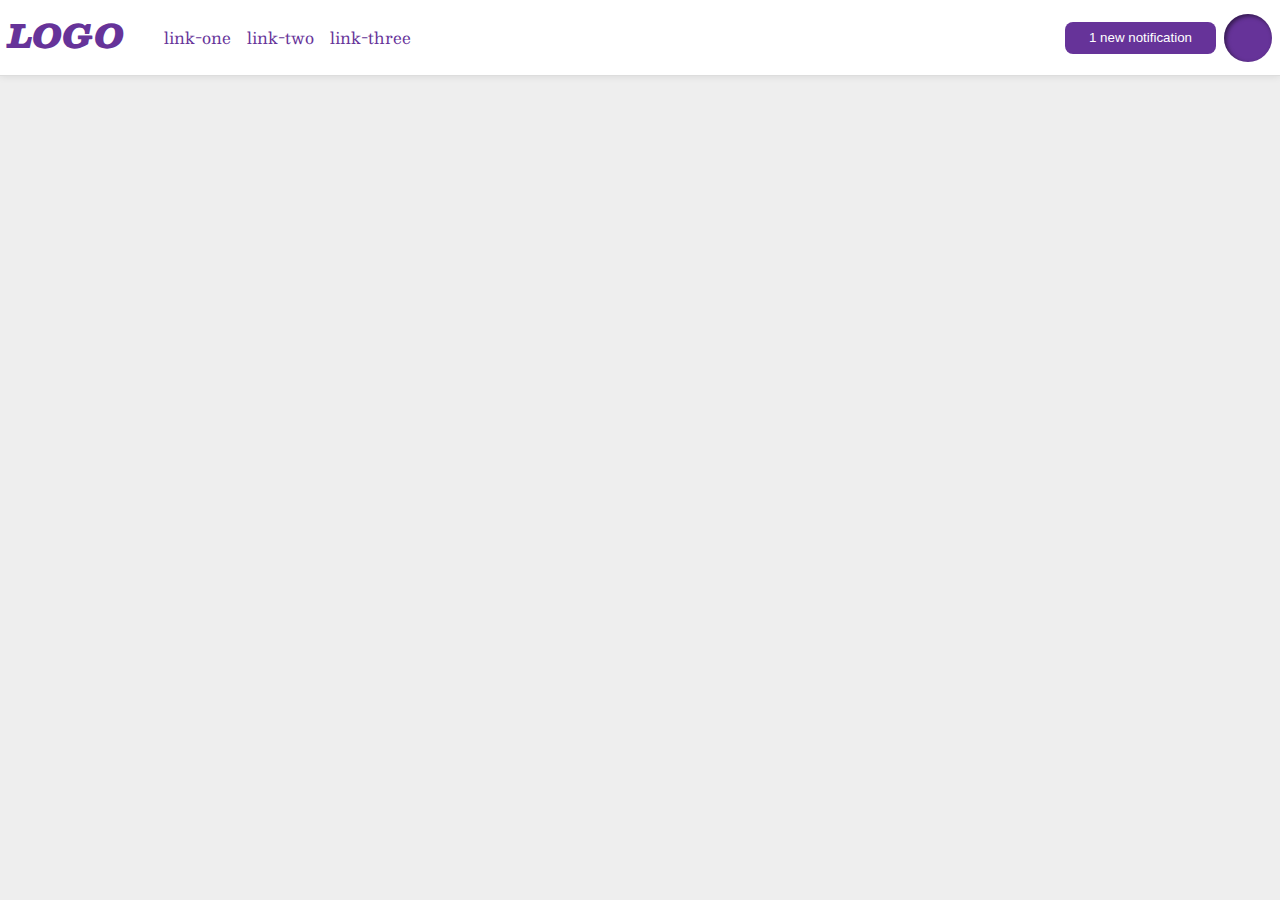
<file: foundations/flex/03-flex-header-2/index.html>
<!DOCTYPE html>
<html lang="en">
	<head>
		<meta charset="UTF-8" />
		<meta http-equiv="X-UA-Compatible" content="IE=edge" />
		<meta name="viewport" content="width=device-width, initial-scale=1.0" />
		<title>Flex Header 2</title>
		<link rel="stylesheet" href="style.css" />
	</head>
	<body>
		<div class="header">
			<div class="left-links">
				<div class="logo">LOGO</div>
				<ul class="links">
					<li><a href="https://google.com">link-one</a></li>
					<li><a href="https://google.com">link-two</a></li>
					<li><a href="https://google.com">link-three</a></li>
				</ul>
			</div>
			<div class="right-links">
				<button class="notifications">1 new notification</button>
				<div class="profile-image"></div>
			</div>
		</div>
	</body>
</html>
</file>
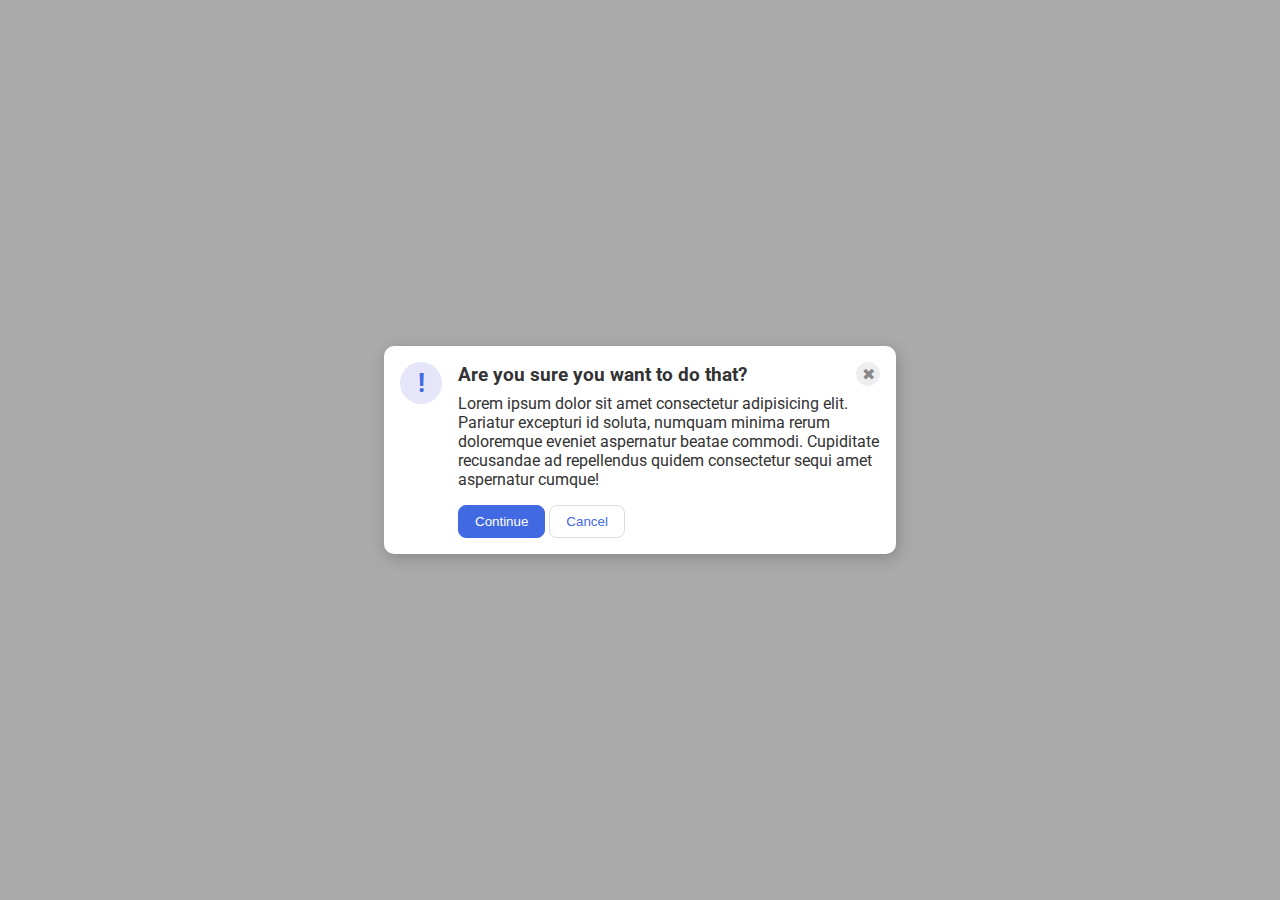
<file: foundations/flex/05-flex-modal/index.html>
<!DOCTYPE html>
<html lang="en">
	<head>
		<meta charset="UTF-8" />
		<meta http-equiv="X-UA-Compatible" content="IE=edge" />
		<meta name="viewport" content="width=device-width, initial-scale=1.0" />
		<link rel="stylesheet" href="style.css" />
		<title>Modal</title>
	</head>
	<body>
		<div class="modal">
			<div class="icon">!</div>
			<div class="container">
				<div class="header">
					Are you sure you want to do that?
					<button class="close-button">✖</button>
				</div>
				<div class="text">
					Lorem ipsum dolor sit amet consectetur adipisicing elit. Pariatur excepturi id
					soluta, numquam minima rerum doloremque eveniet aspernatur beatae commodi.
					Cupiditate recusandae ad repellendus quidem consectetur sequi amet aspernatur
					cumque!
				</div>
				<button class="continue">Continue</button>
				<button class="cancel">Cancel</button>
			</div>
		</div>
	</body>
</html>
</file>
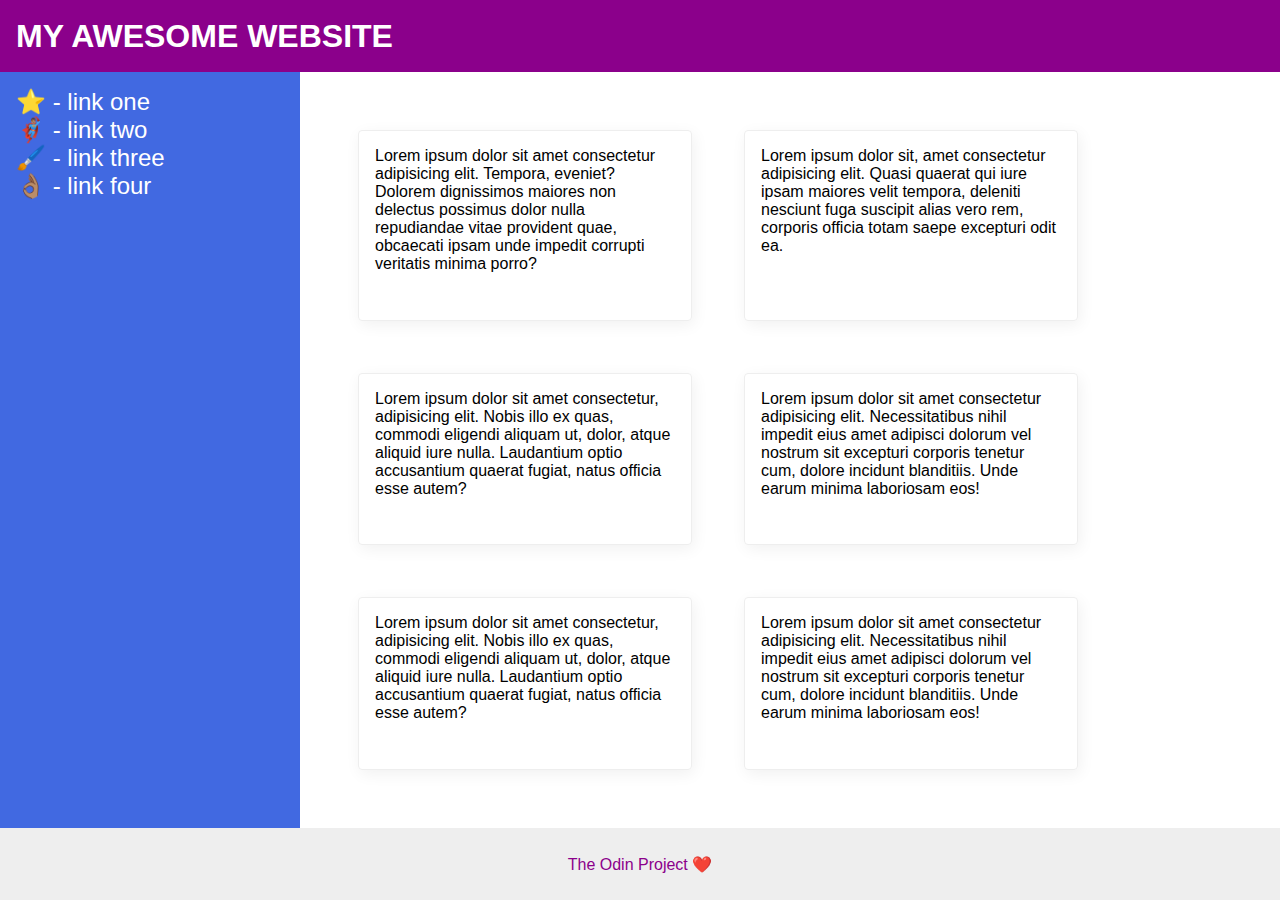
<file: foundations/flex/07-flex-layout-2/index.html>
<!DOCTYPE html>
<html lang="en">
	<head>
		<meta charset="UTF-8" />
		<meta http-equiv="X-UA-Compatible" content="IE=edge" />
		<meta name="viewport" content="width=device-width, initial-scale=1.0" />
		<title>The Holy Grail</title>
		<link rel="stylesheet" href="style.css" />
	</head>
	<body>
		<div class="header">MY AWESOME WEBSITE</div>
		<div class="content">
			<div class="sidebar">
				<ul>
					<li><a href="#">⭐ - link one</a></li>
					<li><a href="#">🦸🏽‍♂️ - link two</a></li>
					<li><a href="#">🖌️ - link three</a></li>
					<li><a href="#">👌🏽 - link four</a></li>
				</ul>
			</div>
			<div class="card-container">
				<div class="card">
					Lorem ipsum dolor sit amet consectetur adipisicing elit. Tempora, eveniet?
					Dolorem dignissimos maiores non delectus possimus dolor nulla repudiandae vitae
					provident quae, obcaecati ipsam unde impedit corrupti veritatis minima porro?
				</div>
				<div class="card">
					Lorem ipsum dolor sit, amet consectetur adipisicing elit. Quasi quaerat qui iure
					ipsam maiores velit tempora, deleniti nesciunt fuga suscipit alias vero rem,
					corporis officia totam saepe excepturi odit ea.
				</div>
				<div class="card">
					Lorem ipsum dolor sit amet consectetur, adipisicing elit. Nobis illo ex quas,
					commodi eligendi aliquam ut, dolor, atque aliquid iure nulla. Laudantium optio
					accusantium quaerat fugiat, natus officia esse autem?
				</div>
				<div class="card">
					Lorem ipsum dolor sit amet consectetur adipisicing elit. Necessitatibus nihil
					impedit eius amet adipisci dolorum vel nostrum sit excepturi corporis tenetur
					cum, dolore incidunt blanditiis. Unde earum minima laboriosam eos!
				</div>
				<div class="card">
					Lorem ipsum dolor sit amet consectetur, adipisicing elit. Nobis illo ex quas,
					commodi eligendi aliquam ut, dolor, atque aliquid iure nulla. Laudantium optio
					accusantium quaerat fugiat, natus officia esse autem?
				</div>
				<div class="card">
					Lorem ipsum dolor sit amet consectetur adipisicing elit. Necessitatibus nihil
					impedit eius amet adipisci dolorum vel nostrum sit excepturi corporis tenetur
					cum, dolore incidunt blanditiis. Unde earum minima laboriosam eos!
				</div>
			</div>
		</div>
		<div class="footer">The Odin Project ❤️</div>
	</body>
</html>
</file>
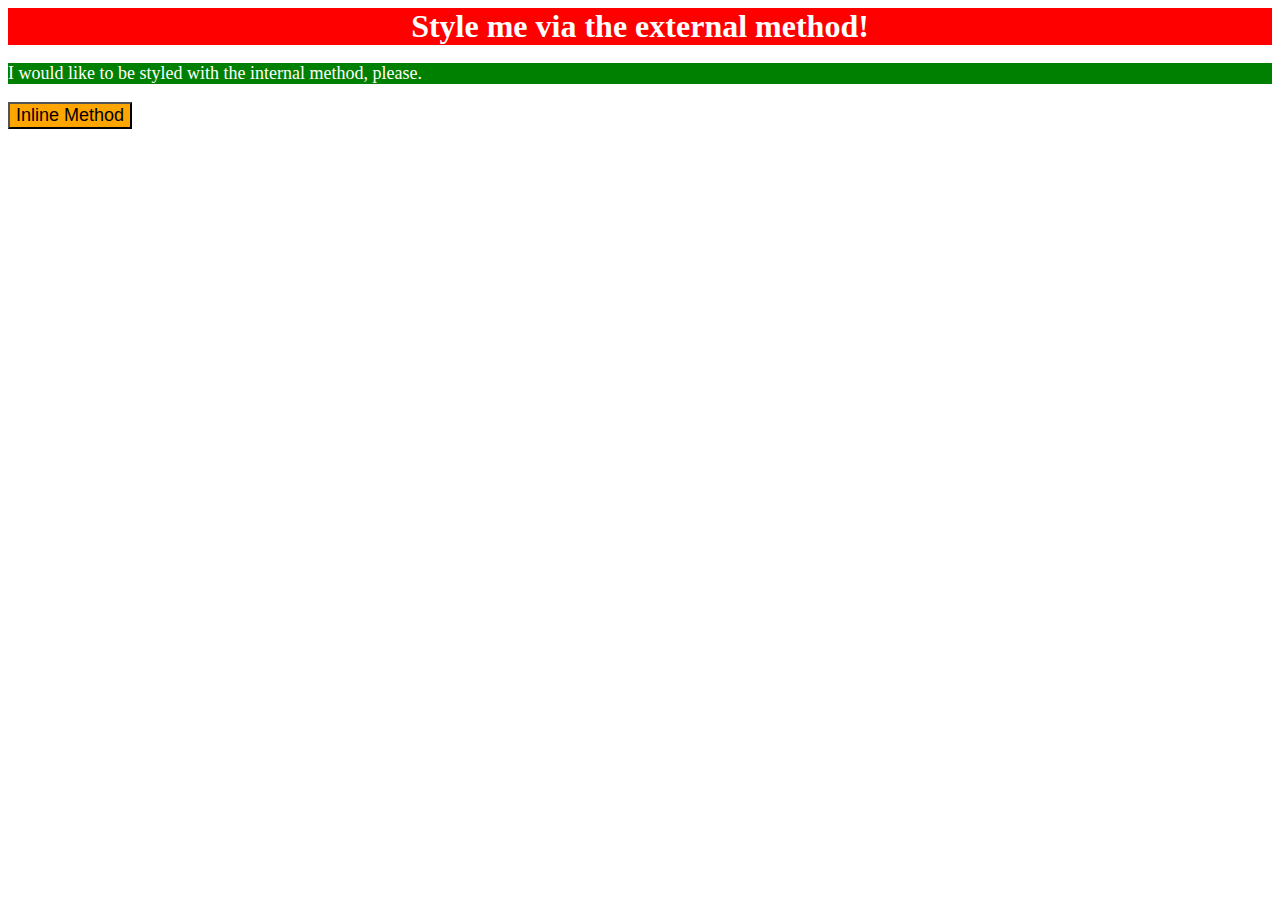
<file: foundations/intro-to-css/01-css-methods/index.html>
<!DOCTYPE html>
<html lang="en">
	<head>
		<meta charset="UTF-8" />
		<meta http-equiv="X-UA-Compatible" content="IE=edge" />
		<meta name="viewport" content="width=device-width, initial-scale=1.0" />
		<link rel="stylesheet" href="styles.css" />
		<title>Methods for Adding CSS</title>
		<style>
			p {
				color: white;
				background-color: green;
				font-size: 18px;
			}
		</style>
	</head>
	<body>
		<div>Style me via the external method!</div>
		<p>I would like to be styled with the internal method, please.</p>
		<button style="background-color: orange; font-size: 18px">Inline Method</button>
	</body>
</html>
</file>
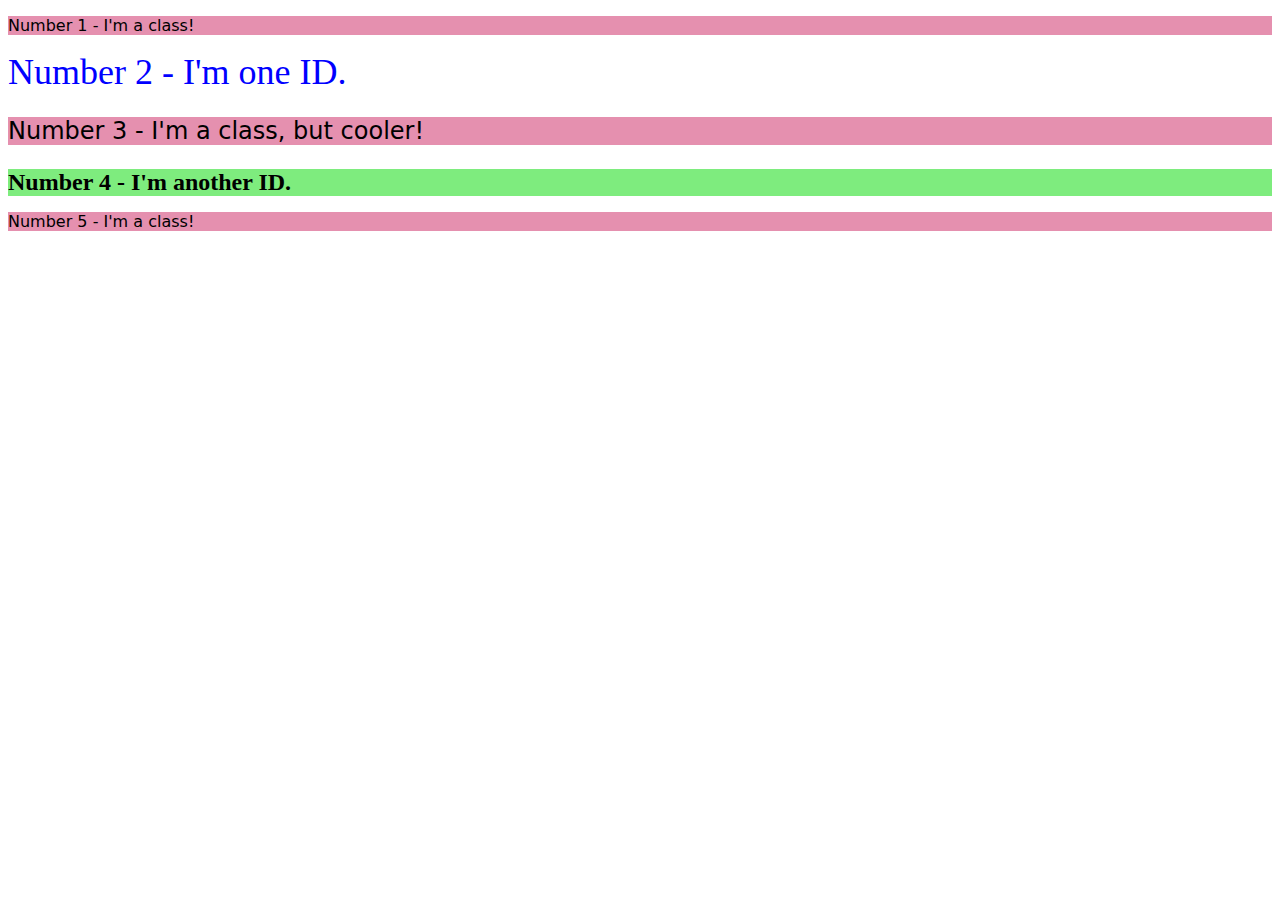
<file: foundations/intro-to-css/02-class-id-selectors/index.html>
<!DOCTYPE html>
<html lang="en">
	<head>
		<meta charset="UTF-8" />
		<meta http-equiv="X-UA-Compatible" content="IE=edge" />
		<meta name="viewport" content="width=device-width, initial-scale=1.0" />
		<title>Class and ID Selectors</title>
		<link rel="stylesheet" href="style.css" />
	</head>
	<body>
		<p class="odd">Number 1 - I'm a class!</p>
		<div id="div2">Number 2 - I'm one ID.</div>
		<p class="odd" id="p3">Number 3 - I'm a class, but cooler!</p>
		<div id="div4">Number 4 - I'm another ID.</div>
		<p class="odd">Number 5 - I'm a class!</p>
	</body>
</html>
</file>
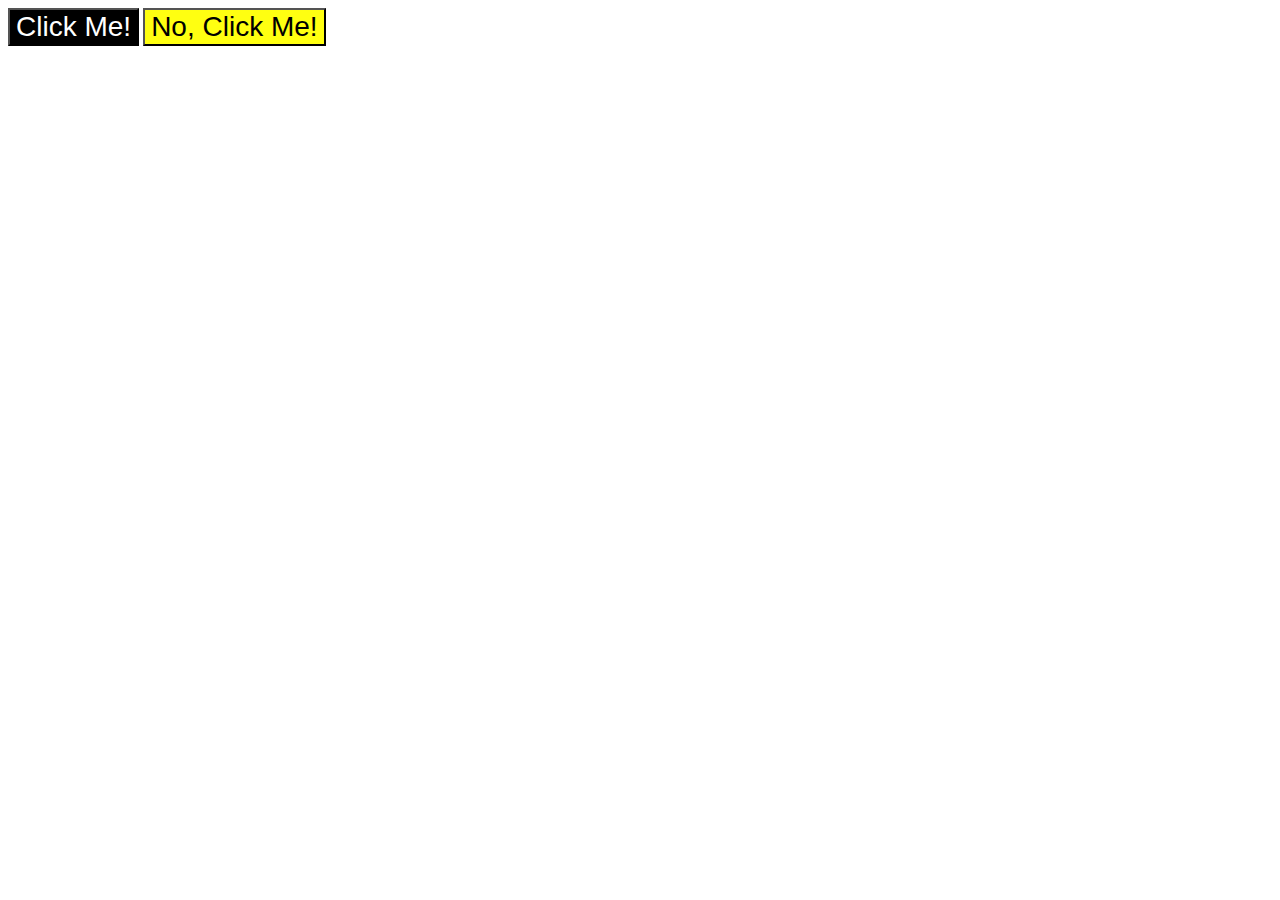
<file: foundations/intro-to-css/03-grouping-selectors/index.html>
<!DOCTYPE html>
<html lang="en">
	<head>
		<meta charset="UTF-8" />
		<meta http-equiv="X-UA-Compatible" content="IE=edge" />
		<meta name="viewport" content="width=device-width, initial-scale=1.0" />
		<title>Grouping Selectors</title>
		<link rel="stylesheet" href="style.css" />
	</head>
	<body>
		<button class="button blk-bg">Click Me!</button>
		<button class="button yel-bg">No, Click Me!</button>
	</body>
</html>
</file>
<file: foundations/flex/03-flex-header-2/style.css>
/* this is some magical font-importing.  
you'll learn about it later. */
@import url("https://fonts.googleapis.com/css2?family=Besley:ital,wght@0,400;1,900&display=swap");

body {
	margin: 0;
	background: #eee;
	font-family: Besley, serif;
}

.header {
	background: white;
	border-bottom: 1px solid #ddd;
	box-shadow: 0 0 8px rgba(0, 0, 0, 0.1);
	display: flex;
	justify-content: space-between;
	align-items: center;
	padding: 8px;
}

.left-links {
	display: flex;
}

.right-links {
	display: flex;
}

.profile-image {
	background: rebeccapurple;
	box-shadow: inset 2px 2px 4px rgba(0, 0, 0, 0.5);
	border-radius: 50%;
	width: 48px;
	height: 48px;
}

.logo {
	color: rebeccapurple;
	font-size: 32px;
	font-weight: 900;
	font-style: italic;
}

button {
	border: none;
	border-radius: 8px;
	background: rebeccapurple;
	color: white;
	padding: 8px 24px;
	margin: 8px;
}

a {
	/* this removes the line under our links */
	text-decoration: none;
	color: rebeccapurple;
}

ul {
	list-style-type: none;
	display: flex;
	gap: 16px;
}
</file>
<file: foundations/flex/05-flex-modal/style.css>
@import url("https://fonts.googleapis.com/css2?family=Roboto:wght@400;700&display=swap");

html,
body {
	height: 100%;
}

body {
	font-family: Roboto, sans-serif;
	margin: 0;
	background: #aaa;
	color: #333;
	/* I'll give you this one for free lol */
	display: flex;
	align-items: center;
	justify-content: center;
}

.header {
	display: flex;
	font-size: larger;
	font-weight: bold;
	justify-content: space-between;
	align-items: center;
	margin-bottom: 8px;
}
.modal {
	background: white;
	width: 480px;
	border-radius: 10px;
	box-shadow: 2px 4px 16px rgba(0, 0, 0, 0.2);
	padding: 16px;
	display: flex;
	gap: 16px;
}

.icon {
	color: royalblue;
	font-size: 26px;
	font-weight: 700;
	background: lavender;
	width: 42px;
	height: 42px;
	border-radius: 50%;
	display: flex;
	align-items: center;
	justify-content: center;
	flex-shrink: 0;
}

.text {
	margin-bottom: 16px;
}
.close-button {
	background: #eee;
	border-radius: 50%;
	color: #888;
	font-weight: 400;
	font-size: 16px;
	height: 24px;
	width: 24px;
	display: flex;
	align-items: center;
	justify-content: center;
	border: 1px solid #eee;
	padding: 0;
}

button {
	cursor: pointer;
	padding: 8px 16px;
	border-radius: 8px;
}

button.continue {
	background: royalblue;
	border: 1px solid royalblue;
	color: white;
}

button.cancel {
	background: white;
	border: 1px solid #ddd;
	color: royalblue;
}
</file>
<file: foundations/flex/07-flex-layout-2/style.css>
body {
	font-family: -apple-system, BlinkMacSystemFont, "Segoe UI", Roboto, Oxygen, Ubuntu, Cantarell,
		"Open Sans", "Helvetica Neue", sans-serif;
	margin: 0;
	min-height: 100vh;
	display: flex;
	flex-direction: column;
}

.header {
	height: 72px;
	background: darkmagenta;
	color: white;
	font-size: 32px;
	font-weight: 900;
	padding-left: 16px;
	display: flex;
	align-items: center;
}

.footer {
	height: 72px;
	background: #eee;
	color: darkmagenta;
	display: flex;
	justify-content: center;
	align-items: center;
}

.sidebar {
	width: 300px;
	background: royalblue;
	box-sizing: border-box;
	padding: 16px;
	flex-shrink: 0;
}

ul {
	list-style: none;
	margin: 0;
	padding: 0;
}

a {
	text-decoration: none;
	color: white;
	font-size: 24px;
}
.card {
	border: 1px solid #eee;
	box-shadow: 2px 4px 16px rgba(0, 0, 0, 0.06);
	border-radius: 4px;
	width: 300px;
	max-height: 350px;
	padding: 16px;
	margin: 10px;
}

.content {
	display: flex;
	flex: 1;
}

.card-container {
	display: flex;
	flex-wrap: wrap;
	gap: 32px;
	padding: 48px;
}
</file>
<file: foundations/intro-to-css/01-css-methods/styles.css>
div {
	color: white;
	background-color: red;
	font-size: 32px;
	text-align: center;
	font-weight: bold;
}
</file>
<file: foundations/intro-to-css/02-class-id-selectors/style.css>
.odd {
	background-color: rgb(229, 144, 175);
	font-family: Verdana, "DejaVu Sans", sans-serif;
}

#div2 {
	color: blue;
	font-size: 36px;
}

#p3 {
	font-size: 24px;
}

#div4 {
	background: rgb(126, 236, 126);
	font-size: 24px;
	font-weight: bold;
}
</file>
<file: foundations/intro-to-css/03-grouping-selectors/style.css>
.button {
	font-size: 28px;
	font-family: Helvetica, "Times New Roman", sans-serif;
}
.blk-bg {
	background-color: black;
	color: white;
}

.yel-bg {
	background-color: rgb(255, 255, 17);
}
</file>
